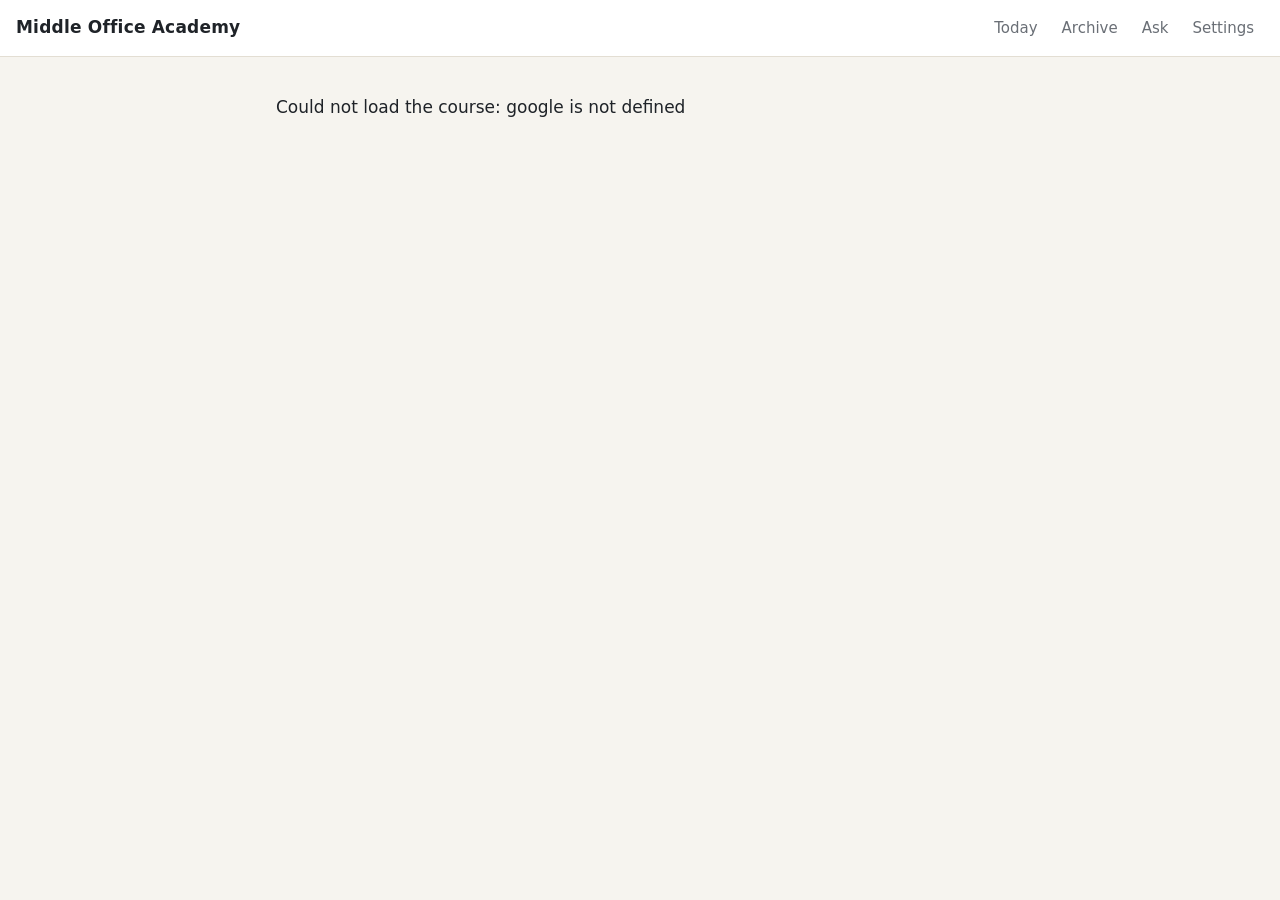
<file: apps-script/Index.html>
<!doctype html>
<html lang="en">
<head>
<base target="_top">
<meta charset="utf-8">
<meta name="viewport" content="width=device-width, initial-scale=1">
<title>Middle Office Academy</title>
<style>
:root {
  --bg: #f6f4ef; --card: #ffffff; --ink: #1f2328; --muted: #6a6f76; --line: #e3ded3;
  --accent: #b5121b; --accent-ink: #ffffff; --ok: #1f7a4d; --ok-bg: #e6f4ec; --warn: #9a6200; --warn-bg: #fdf2dc;
  --paper: #fffdf6; --rule: #dfe8f3; --margin: #f0b8b8;
}
@media (prefers-color-scheme: dark) {
  :root:not([data-theme="light"]) {
    --bg: #15171a; --card: #1e2125; --ink: #e8e6e3; --muted: #9aa0a6; --line: #30343a;
    --accent: #ff5a5f; --accent-ink: #15171a; --ok: #5fd39a; --ok-bg: #173226; --warn: #f3c062; --warn-bg: #3a2f17;
    --paper: #202327; --rule: #2a3340; --margin: #5a2b2b;
  }
}
:root[data-theme="dark"] {
  --bg: #15171a; --card: #1e2125; --ink: #e8e6e3; --muted: #9aa0a6; --line: #30343a;
  --accent: #ff5a5f; --accent-ink: #15171a; --ok: #5fd39a; --ok-bg: #173226; --warn: #f3c062; --warn-bg: #3a2f17;
  --paper: #202327; --rule: #2a3340; --margin: #5a2b2b;
}
* { box-sizing: border-box; }
html { -webkit-text-size-adjust: 100%; }
body { margin: 0; background: var(--bg); color: var(--ink); font: 17px/1.6 system-ui, -apple-system, "Segoe UI", Roboto, sans-serif; }
a { color: var(--accent); }
.top { display: flex; flex-wrap: wrap; gap: 8px 16px; align-items: center; justify-content: space-between; padding: 12px 16px; border-bottom: 1px solid var(--line); background: var(--card); position: sticky; top: 0; z-index: 2; }
.brand { font-weight: 700; color: var(--ink); text-decoration: none; letter-spacing: .2px; }
nav { display: flex; gap: 4px; flex-wrap: wrap; }
nav a { color: var(--muted); text-decoration: none; padding: 4px 10px; border-radius: 999px; font-size: 15px; }
nav a.active { background: var(--ink); color: var(--bg); }
.progressbar { position: relative; height: 22px; background: var(--line); }
.progressbar > div { height: 100%; background: var(--ok); opacity: .35; width: 0; transition: width .4s; }
.progressbar span { position: absolute; inset: 0; font-size: 12px; display: flex; align-items: center; justify-content: center; color: var(--ink); }
main { max-width: 760px; margin: 0 auto; padding: 20px 16px 80px; }
.muted { color: var(--muted); }
.meta { color: var(--muted); font-size: 14px; display: flex; flex-wrap: wrap; gap: 4px 12px; }
h1 { font-size: 1.6rem; line-height: 1.25; margin: 6px 0 12px; }
h2 { font-size: 1.1rem; margin: 28px 0 8px; }
.card { background: var(--card); border: 1px solid var(--line); border-radius: 12px; padding: 16px; margin: 16px 0; }
.story { font-size: 16px; border-left: 3px solid var(--line); padding: 2px 0 2px 14px; color: var(--ink); }
.label { display: inline-block; font-size: 12px; font-weight: 700; text-transform: uppercase; letter-spacing: .6px; color: var(--muted); margin-bottom: 6px; }
.label.write { color: var(--accent); }
.paper { background: var(--paper); border: 1px solid var(--line); border-radius: 12px; padding: 18px 18px 18px 30px; margin: 16px 0;
  background-image: linear-gradient(to right, transparent 18px, var(--margin) 18px, var(--margin) 19.5px, transparent 19.5px),
    repeating-linear-gradient(to bottom, transparent 0, transparent 27px, var(--rule) 27px, var(--rule) 28px);
  line-height: 28px; font-size: 17px; }
.paper h3 { font-size: 1rem; margin: 14px 0 0; line-height: 28px; }
.paper p, .paper ul, .paper ol { margin: 0 0 4px; }
.paper ul, .paper ol { padding-left: 22px; }
.paper .objective { font-style: italic; }
.lref { white-space: nowrap; font-weight: 600; text-decoration: none; }
table { border-collapse: collapse; margin: 6px 0; font-size: 15px; width: 100%; display: block; overflow-x: auto; }
th, td { border: 1px solid var(--line); padding: 2px 8px; text-align: left; line-height: 1.5; }
.q { margin: 10px 0; }
.q .a { display: none; margin-top: 4px; padding: 8px 10px; background: var(--ok-bg); border-radius: 8px; font-size: 15px; line-height: 1.5; }
.q.open .a { display: block; }
button, .btn { font: inherit; font-size: 15px; border-radius: 10px; border: 1px solid var(--line); background: var(--card); color: var(--ink); padding: 8px 14px; cursor: pointer; }
button.primary, .btn.primary { background: var(--accent); color: var(--accent-ink); border-color: var(--accent); font-weight: 600; }
.btn { display: inline-block; text-decoration: none; }
.big { font-size: 16px; padding: 12px 18px; width: 100%; text-align: center; }
button.ok { background: var(--ok); color: var(--card); border-color: var(--ok); }
button.chip { border-radius: 999px; padding: 4px 12px; font-size: 14px; }
button.chip.on { background: var(--ink); color: var(--bg); border-color: var(--ink); }
button:disabled { opacity: .5; cursor: default; }
.row { display: flex; flex-wrap: wrap; gap: 8px; align-items: center; margin: 8px 0; }
.status { padding: 10px 12px; border-radius: 10px; font-size: 15px; }
.status.ok { background: var(--ok-bg); color: var(--ok); }
.status.warn { background: var(--warn-bg); color: var(--warn); }
textarea, input { font: inherit; width: 100%; border: 1px solid var(--line); border-radius: 10px; padding: 10px; background: var(--card); color: var(--ink); }
textarea { min-height: 100px; }
.list { list-style: none; padding: 0; margin: 0; }
.list li { display: flex; gap: 10px; align-items: baseline; padding: 10px 0; border-bottom: 1px solid var(--line); }
.list .num { color: var(--muted); font-variant-numeric: tabular-nums; min-width: 2.5em; }
.list a { color: var(--ink); text-decoration: none; flex: 1; }
.badge { font-size: 12px; border-radius: 999px; padding: 1px 8px; white-space: nowrap; }
.badge.ok { background: var(--ok-bg); color: var(--ok); }
.badge.todo { background: var(--warn-bg); color: var(--warn); }
.module-title { margin: 22px 0 4px; font-size: 14px; color: var(--muted); text-transform: uppercase; letter-spacing: .5px; }
.pager { display: flex; justify-content: space-between; margin-top: 24px; }
#toast { position: fixed; left: 50%; bottom: 20px; transform: translateX(-50%); background: var(--ink); color: var(--bg); padding: 10px 16px; border-radius: 10px; font-size: 15px; opacity: 0; transition: opacity .3s; pointer-events: none; max-width: calc(100% - 32px); }
#toast.show { opacity: 1; }
@media print {
  .top, .progressbar, .actions, .pager, #toast, .no-print { display: none !important; }
  body { background: #fff; }
  .paper { background: none; border: none; padding: 0; }
  .q .a { display: none !important; }
}
</style>
</head>
<body>
<header class="top">
  <a class="brand" href="#/">Middle Office Academy</a>
  <nav>
    <a href="#/" data-nav="today">Today</a>
    <a href="#/archive" data-nav="archive">Archive</a>
    <a href="#/ask" data-nav="ask">Ask</a>
    <a href="#/settings" data-nav="settings">Settings</a>
  </nav>
</header>
<div class="progressbar" id="progressbar" hidden><div id="progressfill"></div><span id="progresstext"></span></div>
<main id="app"><p class="muted">Loading…</p></main>
<div id="toast" role="status" aria-live="polite"></div>
<script>
/* Middle Office Academy web page, served by Apps Script. Data and buttons go through google.script.run. */
(function () {
  'use strict';
  var S = { index: { lessons: [], latest: 0 }, progress: { lessons: {}, requests: [] }, cache: {} };
  var app = document.getElementById('app');

  // ---------- storage (per device, never required) ----------
  function getLocal(k) { try { return localStorage.getItem(k); } catch (e) { return null; } }
  function setLocal(k, v) { try { localStorage.setItem(k, v); } catch (e) { /* private mode */ } }
  function delLocal(k) { try { localStorage.removeItem(k); } catch (e) { /* ignore */ } }

  // ---------- helpers ----------
  function esc(s) {
    return String(s == null ? '' : s).replace(/[&<>"']/g, function (c) {
      return { '&': '&amp;', '<': '&lt;', '>': '&gt;', '"': '&quot;', "'": '&#39;' }[c];
    });
  }
  function inline(s) {
    return esc(s)
      .replace(/`([^`]+)`/g, '<code>$1</code>')
      .replace(/\*\*([^*]+)\*\*/g, '<strong>$1</strong>')
      .replace(/(^|[^*])\*([^*\s][^*]*)\*/g, '$1<em>$2</em>')
      .replace(/\[([^\]]+)\]\((https?:\/\/[^)\s]+)\)/g, '<a href="$2" target="_blank" rel="noopener">$1</a>')
      .replace(/→\s*L(\d+)/g, '<a class="lref" href="#/lesson/$1">→ L$1</a>');
  }
  /** Minimal Markdown: paragraphs, - and 1. lists, | tables |, **bold**, *italic*, links. */
  function md(text) {
    var lines = String(text || '').split('\n'), out = [], i = 0;
    while (i < lines.length) {
      var l = lines[i];
      if (!l.trim()) { i++; continue; }
      if (/^\s*\|/.test(l)) {
        var rows = [];
        while (i < lines.length && /^\s*\|/.test(lines[i])) { rows.push(lines[i]); i++; }
        var body = rows.map(function (r) { return r.trim().replace(/^\||\|$/g, '').split('|').map(function (c) { return c.trim(); }); })
          .filter(function (c) { return !c.every(function (x) { return /^:?-+:?$/.test(x); }); });
        var h = '<table><thead><tr>' + body[0].map(function (c) { return '<th>' + inline(c) + '</th>'; }).join('') + '</tr></thead><tbody>';
        body.slice(1).forEach(function (r) { h += '<tr>' + r.map(function (c) { return '<td>' + inline(c) + '</td>'; }).join('') + '</tr>'; });
        out.push(h + '</tbody></table>');
        continue;
      }
      var m = /^\s*(-|\*|\d+\.)\s+/.exec(l);
      if (m) {
        var ordered = /\d/.test(m[1]), items = [];
        while (i < lines.length && /^\s*(-|\*|\d+\.)\s+/.test(lines[i])) { items.push(lines[i].replace(/^\s*(-|\*|\d+\.)\s+/, '')); i++; }
        var tag = ordered ? 'ol' : 'ul';
        out.push('<' + tag + '>' + items.map(function (x) { return '<li>' + inline(x) + '</li>'; }).join('') + '</' + tag + '>');
        continue;
      }
      var para = [];
      while (i < lines.length && lines[i].trim() && !/^\s*(\||-\s|\*\s|\d+\.\s)/.test(lines[i])) { para.push(lines[i]); i++; }
      out.push('<p>' + inline(para.join(' ')) + '</p>');
    }
    return out.join('');
  }
  function todayISO() {
    var d = new Date();
    return d.getFullYear() + '-' + ('0' + (d.getMonth() + 1)).slice(-2) + '-' + ('0' + d.getDate()).slice(-2);
  }
  /** Date shown for a lesson: the day it was marked written, otherwise today. */
  function lessonDate(l) {
    var e = lessonEntry(l.number);
    return (e.status === 'written' && e.at) ? String(e.at).slice(0, 10) : todayISO();
  }
  function fmtDate(iso) {
    try { return new Date(iso + 'T12:00:00').toLocaleDateString('en-GB', { weekday: 'long', day: 'numeric', month: 'long', year: 'numeric' }); }
    catch (e) { return iso; }
  }
  function toast(msg) {
    var t = document.getElementById('toast');
    t.textContent = msg; t.classList.add('show');
    clearTimeout(toast._t); toast._t = setTimeout(function () { t.classList.remove('show'); }, 3200);
  }
  function lessonStatus(n) {
    var e = S.progress.lessons && S.progress.lessons[String(n)];
    return (e && e.status) || 'not_written';
  }
  function lessonEntry(n) { return (S.progress.lessons && S.progress.lessons[String(n)]) || {}; }

  // ---------- backend (Apps Script) ----------
  function call(fn) {
    var args = Array.prototype.slice.call(arguments, 1);
    return new Promise(function (resolve, reject) {
      google.script.run.withSuccessHandler(resolve).withFailureHandler(reject)[fn].apply(null, args);
    });
  }
  function setData(d) {
    S.progress = { lessons: d.progress || {}, requests: d.requests || [] };
    // Lessons prepared in advance stay hidden: visible = all lessons up to the first one not written yet.
    var all = d.lessons.slice().sort(function (a, b) { return a.number - b.number; });
    // Visible = every lesson up to (highest lesson written + 1): a lesson ticked late never blocks the next ones.
    var maxWritten = 0;
    all.forEach(function (l) { if (lessonStatus(l.number) === 'written') maxWritten = Math.max(maxWritten, l.number); });
    var visible = all.filter(function (l) { return l.number <= maxWritten + 1; });
    S.reserve = all.length - visible.length;
    S.index = { lessons: visible, latest: visible.length ? visible[visible.length - 1].number : 0 };
    S.cache = {};
    visible.forEach(function (l) { S.cache[l.number] = l; });
    updateProgressBar();
  }
  function post(fn) {
    var args = Array.prototype.slice.call(arguments);
    return call.apply(null, args).then(setData).catch(function (e) { toast('Error: ' + (e && e.message || e)); throw e; });
  }

  // ---------- views ----------
  function setNav(name) {
    document.querySelectorAll('nav a').forEach(function (a) { a.classList.toggle('active', a.getAttribute('data-nav') === name); });
  }
  function updateProgressBar() {
    var total = S.index.lessons.length, done = S.index.lessons.filter(function (l) { return lessonStatus(l.number) === 'written'; }).length;
    var bar = document.getElementById('progressbar');
    if (!total) { bar.hidden = true; return; }
    bar.hidden = false;
    var roadmap = 161;
    document.getElementById('progressfill').style.width = Math.min(100, done / roadmap * 100) + '%';
    document.getElementById('progresstext').textContent = done + ' lesson' + (done === 1 ? '' : 's') + ' written · core roadmap: ' + roadmap;
  }

  function loadLesson(n) {
    return S.cache[n] ? Promise.resolve(S.cache[n]) : Promise.reject(new Error('Lesson ' + n + ' not found'));
  }

  function renderLesson(n) {
    setNav(n === S.index.latest ? 'today' : 'archive');
    return loadLesson(n).then(function (l) {
      var latest = n === S.index.latest;
      var h = '';
      h += '<div class="meta"><span>Lesson ' + l.number + '</span><span>' + esc(fmtDate(lessonDate(l))) + '</span><span>' + esc(l.module) + '</span><span>≈ ' + l.minutes + ' min of writing</span></div>';
      h += '<h1>' + esc(l.title) + (l.review ? ' <span class="badge todo">review</span>' : '') + '</h1>';
      if (lessonStatus(l.number) === 'written' && S.cache[l.number + 1]) {
        h += '<div class="row no-print"><a class="btn" href="#/lesson/' + (l.number + 1) + '">Next lesson (L' + (l.number + 1) + ') →</a></div>';
      }
      h += '<div class="label">Read, don\'t copy</div><div class="story">' + md(l.story) + '</div>';
      h += '<div class="paper"><div class="label write">✍️ Copy into your workbook</div>';
      h += '<p><strong>L' + l.number + ' · ' + esc(lessonDate(l)) + ' · ' + esc(l.title) + '</strong></p>';
      h += '<p class="objective">' + inline(l.objective) + '</p>';
      l.write.forEach(function (s) { h += '<h3>' + inline(s.heading) + '</h3>' + md(s.body); });
      h += '<h3>Check yourself (copy the questions, answer from memory)</h3>';
      l.check.forEach(function (c, i) {
        h += '<div class="q" id="q' + i + '"><div>' + (i + 1) + '. ' + inline(c.q) + '</div><button class="chip no-print" data-reveal="' + i + '">Show answer</button><div class="a">' + md(c.a) + '</div></div>';
      });
      h += '</div>';
      if (l.read_more) h += '<div class="card"><div class="label">Going further (read only)</div>' + md(l.read_more) + '</div>';
      var later = S.index.lessons.filter(function (x) { return (x.links || []).some(function (k) { return k.lesson === l.number; }); });
      if ((l.links || []).length || later.length) {
        h += '<div class="card"><div class="label">Connections between lessons</div>';
        if ((l.links || []).length) h += '<p><strong>Builds on:</strong></p><ul>' + l.links.map(function (k) {
          var t = S.cache[k.lesson] ? ' ' + esc(S.cache[k.lesson].title) : '';
          return '<li><a href="#/lesson/' + k.lesson + '">L' + k.lesson + t + '</a>: ' + inline(k.why) + '</li>';
        }).join('') + '</ul>';
        if (later.length) h += '<p><strong>Used again in:</strong> ' + later.map(function (x) {
          return '<a href="#/lesson/' + x.number + '">L' + x.number + '</a>';
        }).join(' · ') + '</p>';
        h += '</div>';
      }
      h += '<p class="muted"><strong>Next:</strong> ' + inline(l.next) + '</p>';
      h += actions(l, latest);
      h += '<div class="pager">' + (n > 1 ? '<a href="#/lesson/' + (n - 1) + '">← Lesson ' + (n - 1) + '</a>' : '<span></span>') +
        (n < S.index.latest ? '<a href="#/lesson/' + (n + 1) + '">Lesson ' + (n + 1) + ' →</a>' : '<span></span>') + '</div>';
      app.innerHTML = h;
      bindLesson(l);
      window.scrollTo(0, 0);
    });
  }

  function actions(l, latest) {
    var st = lessonStatus(l.number), fb = lessonEntry(l.number).feedback || {};
    var h = '<section class="card actions"><div class="label">Your progress</div>';
    var next = S.cache[l.number + 1];
    if (st === 'written') {
      if (next) {
        h += '<div class="status ok">✓ Written.</div>';
        h += '<div class="row"><a class="btn primary big" href="#/lesson/' + next.number + '">Next lesson: L' + next.number + ' · ' + esc(next.title) + ' →</a></div>';
      } else {
        h += '<div class="status ok">✓ Written. Your next lesson arrives tomorrow morning (the lessons prepared in advance are all done: well done!).</div>';
      }
      h += '<div class="row"><button data-status="not_written">Undo: I haven\'t written it</button></div>';
    } else {
      var canGo = latest && S.reserve > 0;
      h += '<div class="status warn">' + (latest ? 'Not written yet. ' + (canGo ? S.reserve + ' lesson' + (S.reserve > 1 ? 's' : '') + ' ready in advance: the next one opens as soon as you click below.' : 'The next lesson arrives the next morning.') : 'Not marked as written.') + '</div>';
      h += '<div class="row"><button class="primary big" data-status="written">' + (canGo ? '✓ I have written it · next lesson →' : '✓ I have written this lesson') + '</button></div>';
    }
    h += '<div class="row"><span class="muted">Difficulty:</span>' +
      chip('difficulty', 'too_easy', 'Too easy', fb) + chip('difficulty', 'right', 'Just right', fb) + chip('difficulty', 'too_hard', 'Too hard', fb) + '</div>';
    h += '<div class="row"><span class="muted">Length:</span>' +
      chip('length', 'too_short', 'Too short', fb) + chip('length', 'right', 'Just right', fb) + chip('length', 'too_long', 'Too long', fb) + '</div>';
    h += '<div class="row" style="margin-top:14px"><a class="btn" href="#/ask?lesson=' + l.number + '">Ask the teacher about this lesson</a></div>';
    return h + '</section>';
  }
  function chip(kind, value, label, fb) {
    return '<button class="chip' + (fb[kind] === value ? ' on' : '') + '" data-fb="' + kind + '" data-val="' + value + '">' + label + '</button>';
  }

  function bindLesson(l) {
    app.querySelectorAll('[data-reveal]').forEach(function (b) {
      b.addEventListener('click', function () {
        var q = document.getElementById('q' + b.getAttribute('data-reveal'));
        q.classList.toggle('open'); b.textContent = q.classList.contains('open') ? 'Hide answer' : 'Show answer';
      });
    });
    app.querySelectorAll('[data-status]').forEach(function (b) {
      b.addEventListener('click', function () {
        var status = b.getAttribute('data-status');
        b.disabled = true;
        post('setStatus', l.number, status).then(function () {
          updateProgressBar();
          if (status === 'written' && S.index.latest > l.number) {
            toast('Well done! Lesson ' + S.index.latest + ' is open.');
            renderLesson(S.index.latest);
          } else {
            toast(status === 'written' ? 'Well done! Saved.' : 'Saved.');
            renderLesson(Math.min(l.number, S.index.latest));
          }
        }).catch(function () { b.disabled = false; });
      });
    });
    app.querySelectorAll('[data-fb]').forEach(function (b) {
      b.addEventListener('click', function () {
        b.disabled = true;
        post('setFeedback', l.number, b.getAttribute('data-fb'), b.getAttribute('data-val')).then(function () { toast('Thanks, the teacher will adapt.'); renderLesson(l.number); })
          .catch(function () { b.disabled = false; });
      });
    });
  }

  function renderArchive() {
    setNav('archive');
    var h = '<h1>All lessons</h1>', module = null;
    var list = S.index.lessons.slice().sort(function (a, b) { return a.number - b.number; });
    if (!list.length) h += '<p class="muted">No lesson yet.</p>';
    list.forEach(function (l) {
      if (l.module !== module) { if (module !== null) h += '</ul>'; module = l.module; h += '<div class="module-title">' + esc(module) + '</div><ul class="list">'; }
      var st = lessonStatus(l.number);
      h += '<li><span class="num">' + l.number + '</span><a href="#/lesson/' + l.number + '">' + esc(l.title) + '<br><span class="muted" style="font-size:13px">' + (lessonStatus(l.number) === 'written' ? esc(lessonDate(l)) + ' · ' : '') + '≈ ' + l.minutes + ' min</span></a>' +
        '<span class="badge ' + (st === 'written' ? 'ok">written' : 'todo">to write') + '</span></li>';
    });
    if (list.length) h += '</ul>';
    var c = {};
    list.forEach(function (l) { l.concepts.forEach(function (x) { c[x] = l.number; }); });
    var keys = Object.keys(c).sort();
    if (keys.length) h += '<h2>Concepts learned (' + keys.length + ')</h2><p class="muted">' + keys.map(function (k) { return '<a href="#/lesson/' + c[k] + '">' + esc(k) + '</a>'; }).join(' · ') + '</p>';
    app.innerHTML = h;
  }

  function renderAsk(query) {
    setNav('ask');
    var lesson = (/lesson=(\d+)/.exec(query || '') || [])[1];
    var reqs = (S.progress.requests || []).slice().reverse();
    var answered = {};
    S.index.lessons.forEach(function (l) { (l.request_ids || []).forEach(function (id) { answered[id] = l.number; }); });
    var h = '<h1>Ask the teacher</h1><p>Something unclear, or a topic you want to learn? Write it here. The teacher reads it and makes it the subject of an upcoming lesson (usually the next one, at most 3 lessons later).</p>';
    h += '<div class="card"><textarea id="askText" maxlength="600" placeholder="e.g. I don\'t understand the difference between a swap and a future. Or: can we see how LNG cargoes are priced?"></textarea>';
    h += '<div class="row"><button class="primary" id="askSend">Send to the teacher</button>' + (lesson ? '<span class="muted">about lesson ' + esc(lesson) + '</span>' : '') + '</div></div>';
    h += '<h2>Your questions</h2>';
    if (!reqs.length) h += '<p class="muted">No question yet.</p>';
    else h += '<ul class="list">' + reqs.map(function (r) {
      return '<li><span class="num">' + esc((r.at || '').slice(5, 10)) + '</span><span style="flex:1">' + esc(r.text) + '</span>' + (answered[r.id] ? '<a class="badge ok" href="#/lesson/' + answered[r.id] + '">lesson ' + answered[r.id] + '</a>' : '<span class="badge todo">sent</span>') + '</li>';
    }).join('') + '</ul>';
    app.innerHTML = h;
    document.getElementById('askSend').addEventListener('click', function () {
      var t = document.getElementById('askText').value.trim();
      if (t.length < 3) { toast('Write your question first.'); return; }
      this.disabled = true;
      var btn = this;
      post('askQuestion', t, lesson ? parseInt(lesson, 10) : null)
        .then(function () { toast('Sent! It will shape an upcoming lesson.'); renderAsk(query); })
        .catch(function () { btn.disabled = false; });
    });
  }

  function renderSettings() {
    setNav('settings');
    var h = '<h1>Settings</h1><div class="card"><p><strong>Theme</strong></p><div class="row">' +
      ['auto', 'light', 'dark'].map(function (t) { return '<button class="chip' + ((getLocal('moa_theme') || 'auto') === t ? ' on' : '') + '" data-theme-set="' + t + '">' + t + '</button>'; }).join('') + '</div></div>';
    h += '<p class="muted">Your progress, feedback and questions are saved in the Google Sheet "Suivi Middle Office Academy". The teacher reads it every morning.</p>';
    app.innerHTML = h;
    app.querySelectorAll('[data-theme-set]').forEach(function (b) {
      b.addEventListener('click', function () { setLocal('moa_theme', b.getAttribute('data-theme-set')); applyTheme(); renderSettings(); });
    });
  }

  function applyTheme() {
    var t = getLocal('moa_theme');
    if (t === 'light' || t === 'dark') document.documentElement.setAttribute('data-theme', t);
    else document.documentElement.removeAttribute('data-theme');
  }

  var current = '/';
  function go(hash) { current = hash.replace(/^#/, '') || '/'; route(); }
  function route() {
    var parts = current.split('?'), path = parts[0], query = parts[1] || '';
    var m = /^\/lesson\/(\d+)$/.exec(path);
    var p;
    if (m) p = renderLesson(parseInt(m[1], 10));
    else if (path === '/archive') p = Promise.resolve(renderArchive());
    else if (path === '/ask') p = Promise.resolve(renderAsk(query));
    else if (path === '/settings') p = Promise.resolve(renderSettings());
    else if (S.index.latest) p = renderLesson(S.index.latest);
    else { app.innerHTML = '<p>The first lesson is on its way: it appears here after the teacher\'s next morning run.</p>'; p = Promise.resolve(); }
    p.catch(function (e) { app.innerHTML = '<p>Could not load: ' + esc(e.message) + '</p>'; });
  }
  document.addEventListener('click', function (e) {
    var a = e.target.closest && e.target.closest('a[href^="#/"]');
    if (a) { e.preventDefault(); go(a.getAttribute('href')); }
  });

  applyTheme();
  call('getData').then(function (d) { setData(d); route(); })
    .catch(function (e) { app.innerHTML = '<p>Could not load the course: ' + esc(e && e.message || e) + '</p>'; });
})();
</script>
</body>
</html>
</file>
